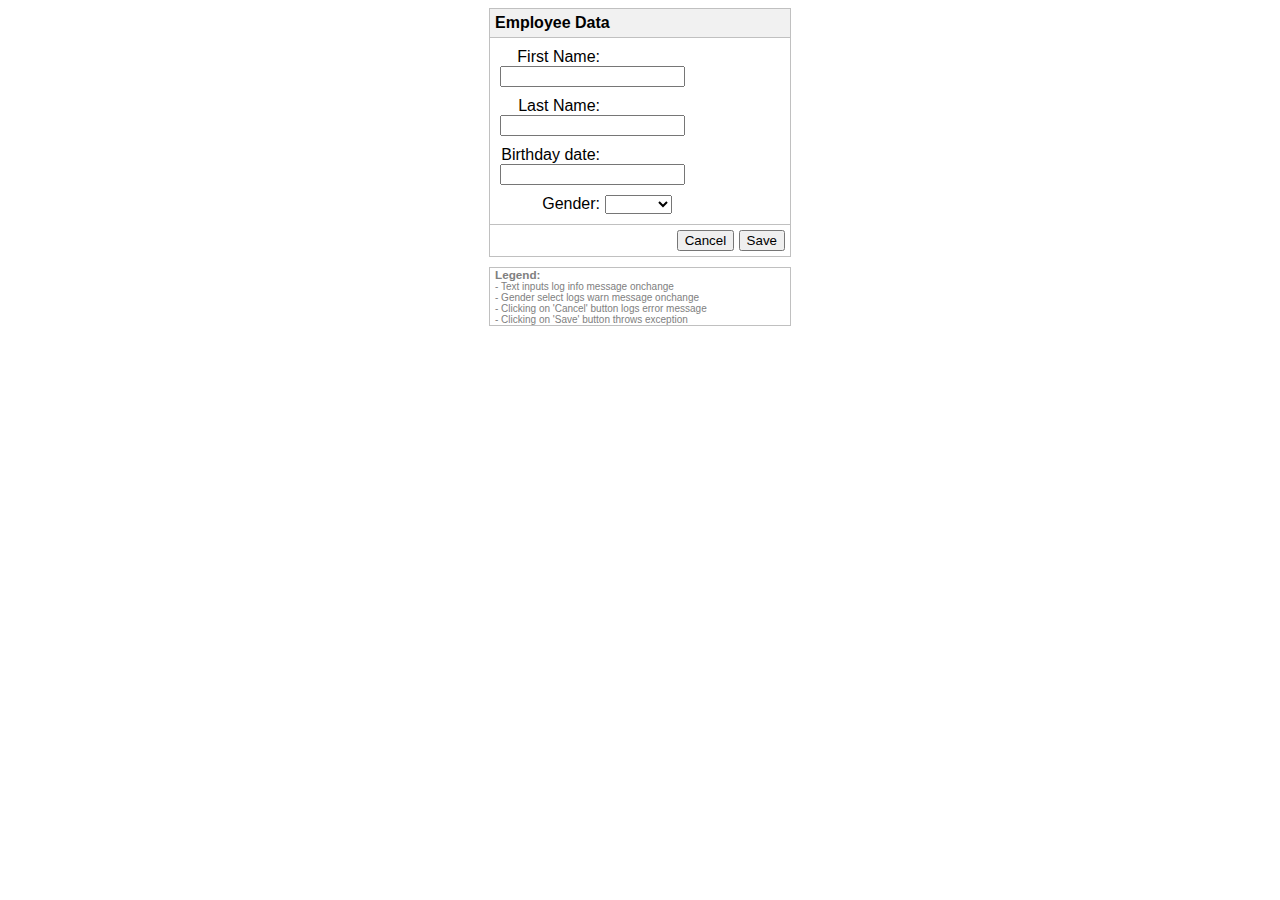
<file: task_2-Supranovich_Aliaksandr/index.html>
<html>
  <head>
    <meta charset="UTF-8">
    <link rel="stylesheet" href="style/styles.css" media="screen" title="no title" charset="utf-8">
    <title>Employee Data</title>
  </head>
  <body>

    <div class="employee-data">
      <div class="employee-data-header">
        <span>Employee Data</span>
      </div>

      <div class="employee-data-rows">
        <div class="employee-data-row">
          <label for="fname">First Name:</label>
          <input type="text" name="fname" value="">
        </div>

        <div class="employee-data-row">
          <label for="lname">Last Name:</label>
          <input type="text" name="lname" value="">
        </div>

        <div class="employee-data-row">
          <label for="bday">Birthday date:</label>
          <input type="text" name="bday" value="">
        </div>

        <div class="employee-data-row">
          <label for="gender">Gender:</label>
          <select name="gender">
            <option value=""></option>
            <option value="m">Male</option>
            <option value="w">Female</option>
          </select>
        </div>

      </div>

      <div class="employee-data-footer">
          <button value="cancel">Cancel</button>
          <button value="save">Save</button>
      </div>

    </div>

    <div class="employee-data-legend">
        <div>
          <h3>Legend:</h3>
        </div>

        <div> - Text inputs log info message onchange</div>
        <div> - Gender select logs warn message onchange</div>
        <div> - Clicking on 'Cancel' button logs error message</div>
        <div> - Clicking on 'Save' button throws exception</div>
    </div>

    <script data-main="js/app" src="js/require.js"></script>

  </body>
</html>
</file>
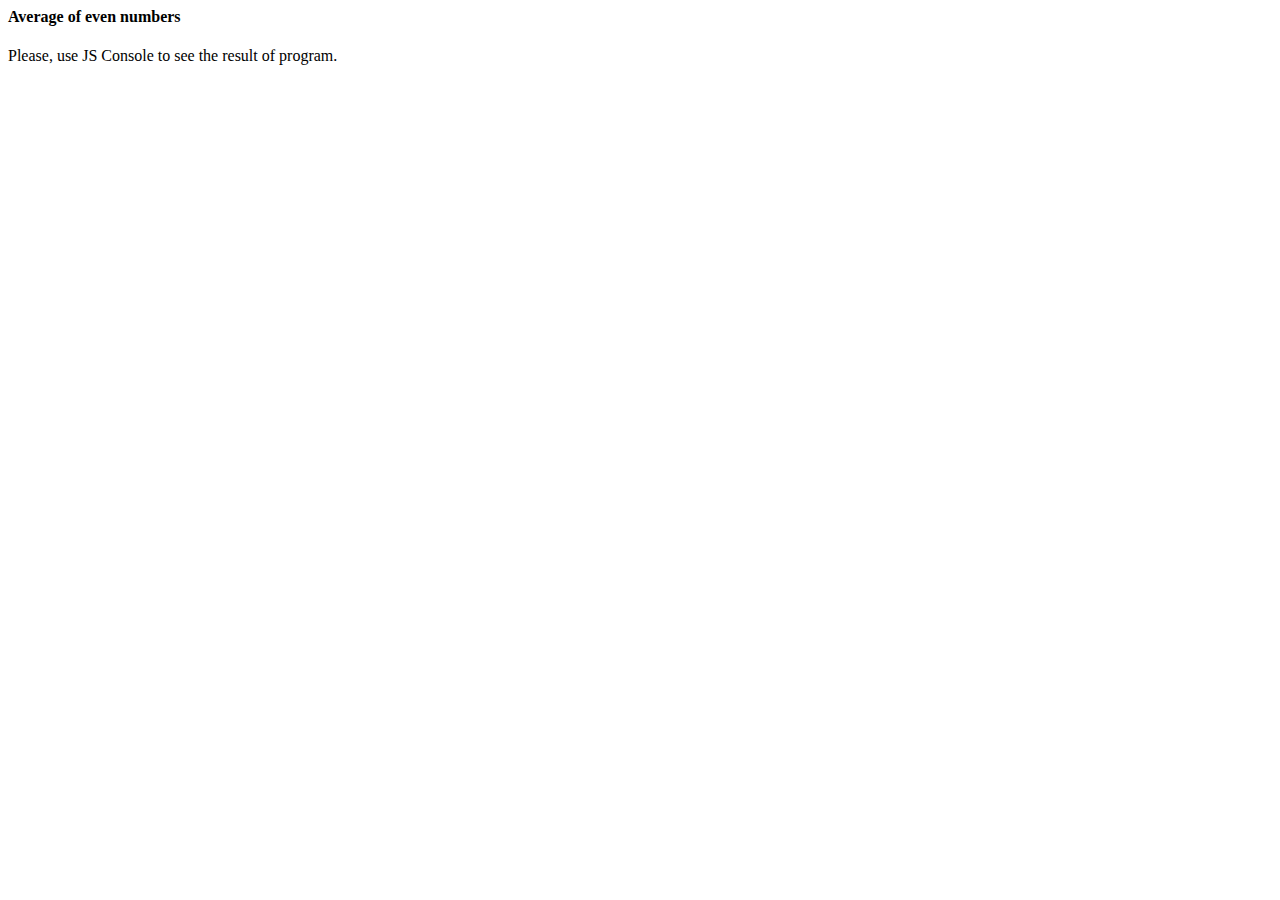
<file: task_1-Tihomirov_Andrey/5 - averageOfEvenNumbers/index.html>
<html>
	<head></head>
	<body>
		<h4>Average of even numbers</h4>
		<p>Please, use JS Console to see the result of program.</p>
	</body>
	
	<script src="js/averageOfEvenNumbers.js"></script>
</html>
</file>
<file: task_2-Supranovich_Aliaksandr/style/styles.css>
div {
  font-family: sans-serif;
}

.employee-data {
  width: 300px;
  border: 1px silver solid;
  margin: auto;
}

.employee-data-header {
  border-bottom: 1px silver solid;
  padding: 5px;
  background-color: #f1f1f1;
  font-weight: bold;
}

.employee-data-rows {
  padding: 5px;
}

.employee-data-row {
  padding: 5px;
}

.employee-data-row label {
  display: block;
  float: left;
  width: 100px;
  text-align: right;
  padding-right: 5px;
}

.employee-data-footer {
  border-top: 1px silver solid;
  padding: 5px;
  text-align: right;
}

.employee-data-legend {
  border: 1px silver solid;
  width: 300px;

  margin: auto;
  margin-top: 10px;
  color: gray;
  font-size: 10px;
}

.employee-data-legend div {
  padding: 0px 5px;
}

.employee-data-legend h3 {
  padding: 0px;
  margin: 0px;
}

.html-log-div {
  position: absolute;
  padding: 5px;
  border: 1px silver solid;
  top: 30;
  left: 30;
}

li.info-log-msg {
  color: green;
}

li.warn-log-msg {
  color: orange;
}

li.err-log-msg {
  color: red;
}
</file>
